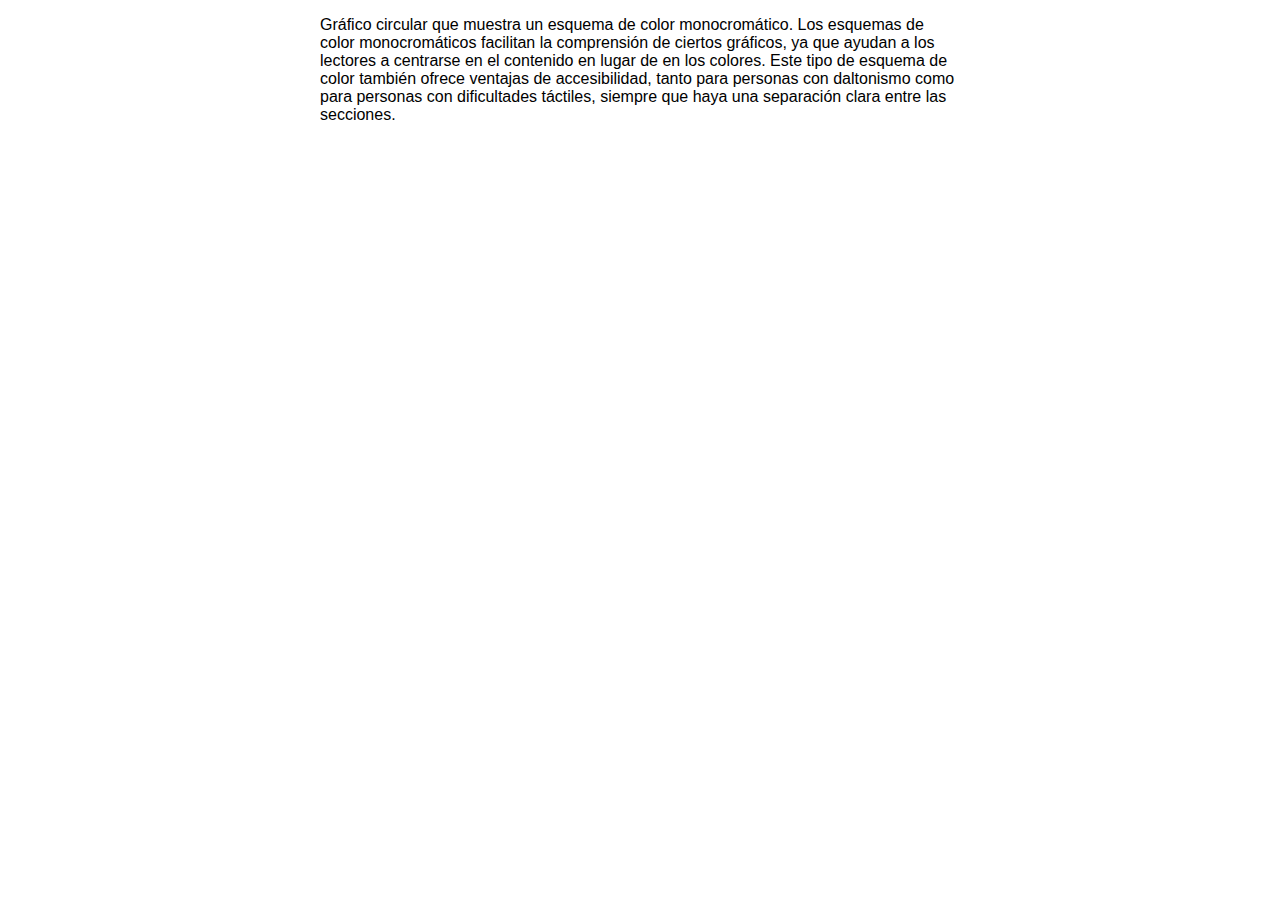
<file: g1/index.html>
<!DOCTYPE html>
<html lang="en">
  <head>
    <meta charset="UTF-8" />
    <meta name="viewport" content="width=device-width, initial-scale=1.0" />
    <title>Document</title>
    <link rel="stylesheet" href="./css/style.css" />
  </head>
  <body>
    <script src="https://code.highcharts.com/highcharts.js"></script>
    <script src="https://code.highcharts.com/modules/exporting.js"></script>
    <script src="https://code.highcharts.com/modules/export-data.js"></script>
    <script src="https://code.highcharts.com/modules/accessibility.js"></script>
    <script src="https://code.highcharts.com/themes/adaptive.js"></script>

    <figure class="highcharts-figure">
      <div id="container"></div>
      <p class="highcharts-description">
        Gráfico circular que muestra un esquema de color monocromático. Los
        esquemas de color monocromáticos facilitan la comprensión de ciertos
        gráficos, ya que ayudan a los lectores a centrarse en el contenido en
        lugar de en los colores. Este tipo de esquema de color también ofrece
        ventajas de accesibilidad, tanto para personas con daltonismo como para
        personas con dificultades táctiles, siempre que haya una separación
        clara entre las secciones.
      </p>
    </figure>

    <script src="./js/app.js"></script>
  </body>
</html>
</file>
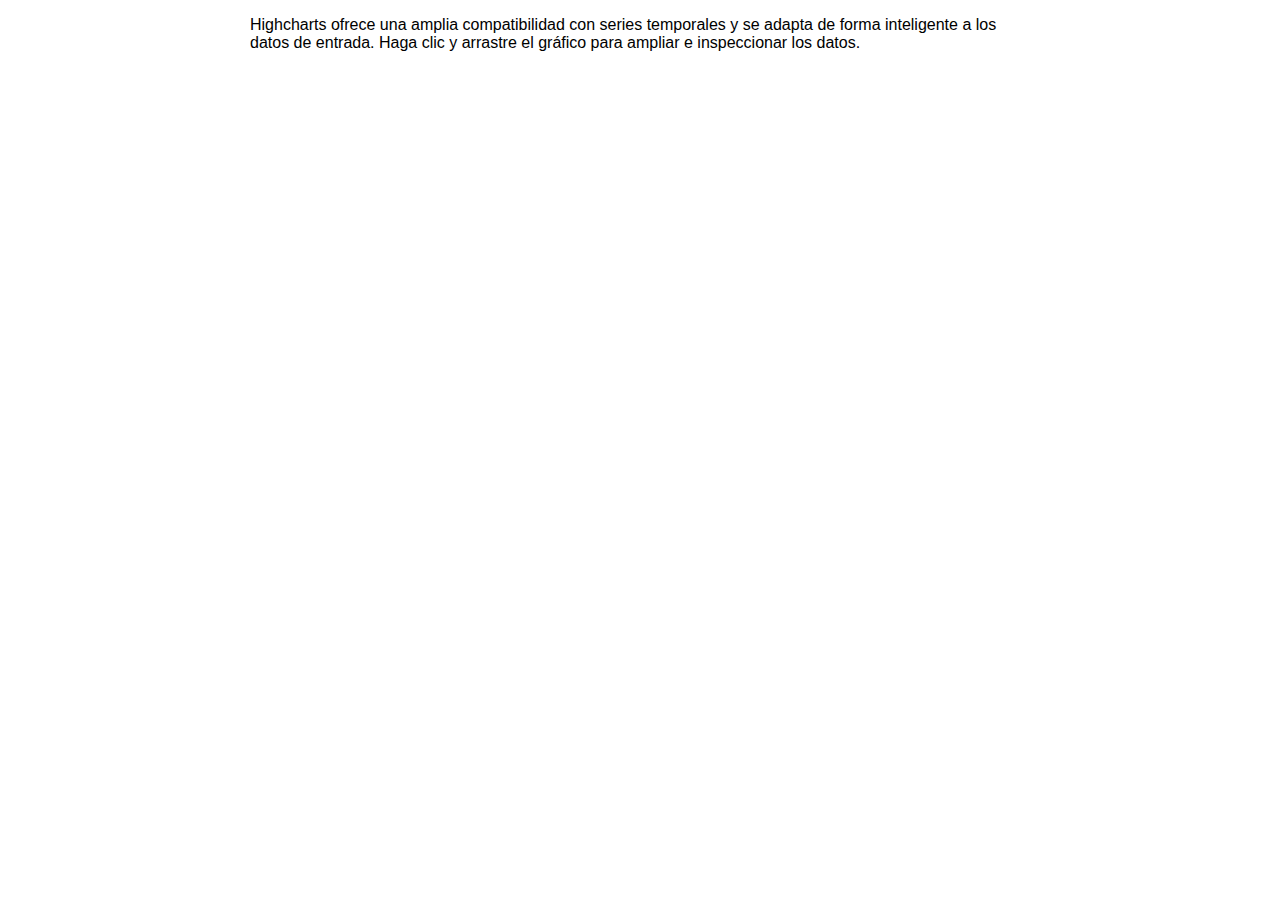
<file: g2/index.html>
<!DOCTYPE html>
<html lang="en">
  <head>
    <meta charset="UTF-8" />
    <meta name="viewport" content="width=device-width, initial-scale=1.0" />
    <title>Document</title>
    <link rel="stylesheet" href="./css/style.css" />
  </head>
  <body>
    <script src="https://code.highcharts.com/highcharts.js"></script>
    <script src="https://code.highcharts.com/modules/exporting.js"></script>
    <script src="https://code.highcharts.com/modules/export-data.js"></script>
    <script src="https://code.highcharts.com/modules/accessibility.js"></script>
    <script src="https://code.highcharts.com/themes/adaptive.js"></script>

    <figure class="highcharts-figure">
      <div id="container"></div>
      <p class="highcharts-description">
        Highcharts ofrece una amplia compatibilidad con series temporales y se
        adapta de forma inteligente a los datos de entrada. Haga clic y arrastre
        el gráfico para ampliar e inspeccionar los datos.
      </p>
    </figure>

    <script src="./js/app.js"></script>
  </body>
</html>
</file>
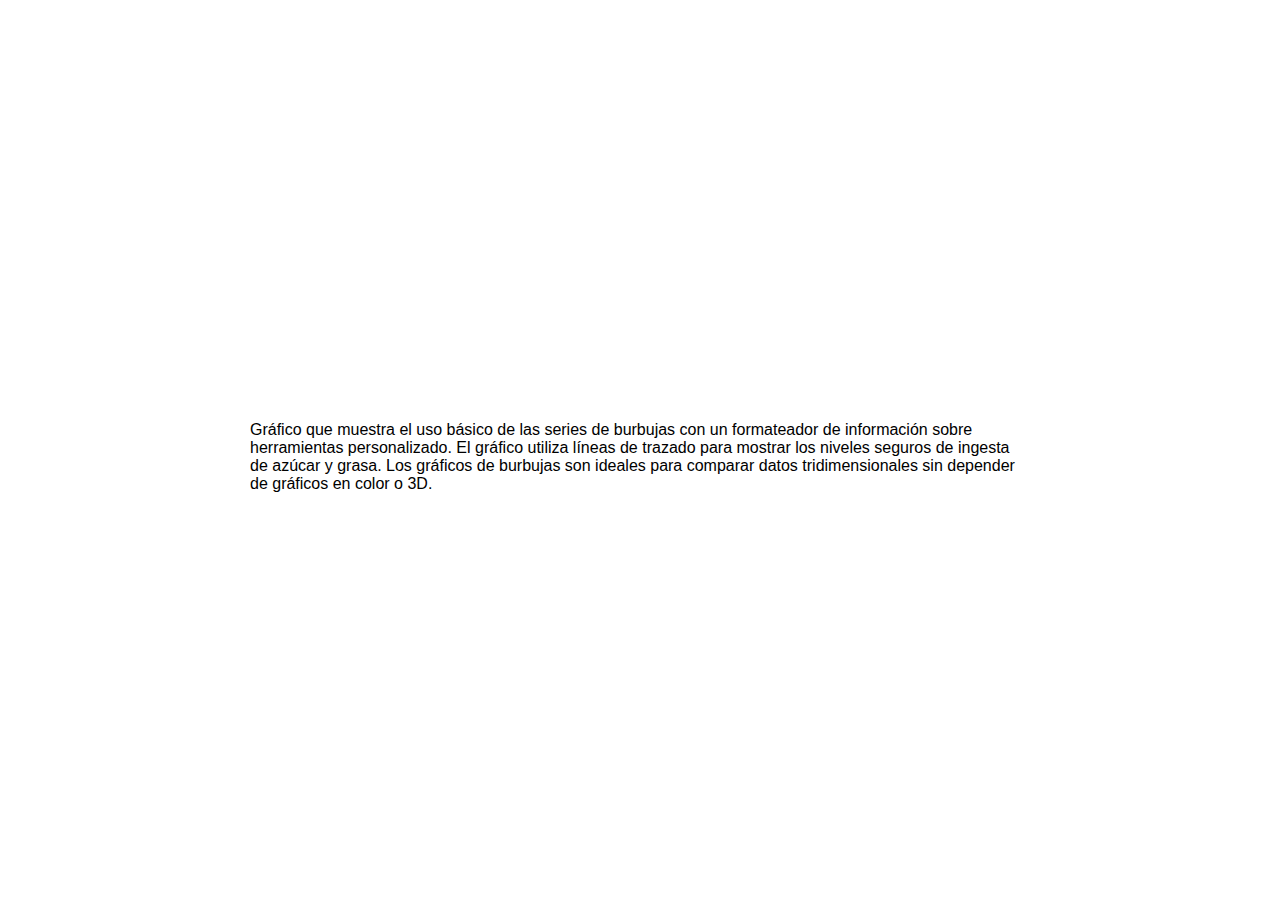
<file: g3/index.html>
<!DOCTYPE html>
<html lang="en">
  <head>
    <meta charset="UTF-8" />
    <meta name="viewport" content="width=device-width, initial-scale=1.0" />
    <title>Document</title>
    <link rel="stylesheet" href="./css/style.css" />
  </head>
  <body>
    <script src="https://code.highcharts.com/highcharts.js"></script>
    <script src="https://code.highcharts.com/highcharts-more.js"></script>
    <script src="https://code.highcharts.com/modules/exporting.js"></script>
    <script src="https://code.highcharts.com/modules/export-data.js"></script>
    <script src="https://code.highcharts.com/modules/accessibility.js"></script>
    <script src="https://code.highcharts.com/themes/adaptive.js"></script>

    <figure class="highcharts-figure">
      <div id="container"></div>
      <p class="highcharts-description">
        Gráfico que muestra el uso básico de las series de burbujas con un
        formateador de información sobre herramientas personalizado. El gráfico
        utiliza líneas de trazado para mostrar los niveles seguros de ingesta de
        azúcar y grasa. Los gráficos de burbujas son ideales para comparar datos
        tridimensionales sin depender de gráficos en color o 3D.
      </p>
    </figure>

    <script src="./js/app.js"></script>
  </body>
</html>
</file>
<file: g1/css/style.css>
:root {
    --highcharts-color-0: #26a65b; /* verde principal */
}

body {
    font-family:
        -apple-system,
        BlinkMacSystemFont,
        "Segoe UI",
        Roboto,
        Helvetica,
        Arial,
        "Apple Color Emoji",
        "Segoe UI Emoji",
        "Segoe UI Symbol",
        sans-serif;
    background: var(--highcharts-background-color);
    color: var(--highcharts-neutral-color-100);
}

.highcharts-figure,
.highcharts-data-table table {
    min-width: 320px;
    max-width: 660px;
    margin: 1em auto;
}

.highcharts-data-table table {
    font-family: Verdana, sans-serif;
    border-collapse: collapse;
    border: 1px solid var(--highcharts-neutral-color-10, #e6e6e6);
    margin: 10px auto;
    text-align: center;
    width: 100%;
    max-width: 500px;
}

.highcharts-data-table caption {
    padding: 1em 0;
    font-size: 1.2em;
    color: var(--highcharts-neutral-color-60, #666);
}

.highcharts-data-table th {
    font-weight: 600;
    padding: 0.5em;
}

.highcharts-data-table td,
.highcharts-data-table th,
.highcharts-data-table caption {
    padding: 0.5em;
}

.highcharts-data-table thead tr,
.highcharts-data-table tbody tr:nth-child(even) {
    background: var(--highcharts-neutral-color-3, #f7f7f7);
}

.highcharts-description {
    margin: 0.3rem 10px;
}
</file>
<file: g2/css/style.css>
body {
    font-family:
        -apple-system,
        BlinkMacSystemFont,
        "Segoe UI",
        Roboto,
        Helvetica,
        Arial,
        "Apple Color Emoji",
        "Segoe UI Emoji",
        "Segoe UI Symbol",
        sans-serif;
    background: var(--highcharts-background-color);
    color: var(--highcharts-neutral-color-100);
}

.highcharts-figure,
.highcharts-data-table table {
    min-width: 360px;
    max-width: 800px;
    margin: 1em auto;
}

.highcharts-data-table table {
    font-family: Verdana, sans-serif;
    border-collapse: collapse;
    border: 1px solid var(--highcharts-neutral-color-10, #e6e6e6);
    margin: 10px auto;
    text-align: center;
    width: 100%;
    max-width: 500px;
}

.highcharts-data-table caption {
    padding: 1em 0;
    font-size: 1.2em;
    color: var(--highcharts-neutral-color-60, #666);
}

.highcharts-data-table th {
    font-weight: 600;
    padding: 0.5em;
}

.highcharts-data-table td,
.highcharts-data-table th,
.highcharts-data-table caption {
    padding: 0.5em;
}

.highcharts-data-table thead tr,
.highcharts-data-table tbody tr:nth-child(even) {
    background: var(--highcharts-neutral-color-3, #f7f7f7);
}

.highcharts-description {
    margin: 0.3rem 10px;
}
</file>
<file: g3/css/style.css>
body {
    font-family:
        -apple-system,
        BlinkMacSystemFont,
        "Segoe UI",
        Roboto,
        Helvetica,
        Arial,
        "Apple Color Emoji",
        "Segoe UI Emoji",
        "Segoe UI Symbol",
        sans-serif;
    background: var(--highcharts-background-color);
    color: var(--highcharts-neutral-color-100);
}

.highcharts-figure,
.highcharts-data-table table {
    min-width: 310px;
    max-width: 800px;
    margin: 1em auto;
}

#container {
    height: 400px;
}

.highcharts-tooltip h3 {
    margin: 0.3em 0;
}

.highcharts-data-table table {
    font-family: Verdana, sans-serif;
    border-collapse: collapse;
    border: 1px solid var(--highcharts-neutral-color-10, #e6e6e6);
    margin: 10px auto;
    text-align: center;
    width: 100%;
    max-width: 500px;
}

.highcharts-data-table caption {
    padding: 1em 0;
    font-size: 1.2em;
    color: var(--highcharts-neutral-color-60, #666);
}

.highcharts-data-table th {
    font-weight: 600;
    padding: 0.5em;
}

.highcharts-data-table td,
.highcharts-data-table th,
.highcharts-data-table caption {
    padding: 0.5em;
}

.highcharts-data-table thead tr,
.highcharts-data-table tbody tr:nth-child(even) {
    background: var(--highcharts-neutral-color-3, #f7f7f7);
}

.highcharts-description {
    margin: 0.3rem 10px;
}
</file>
